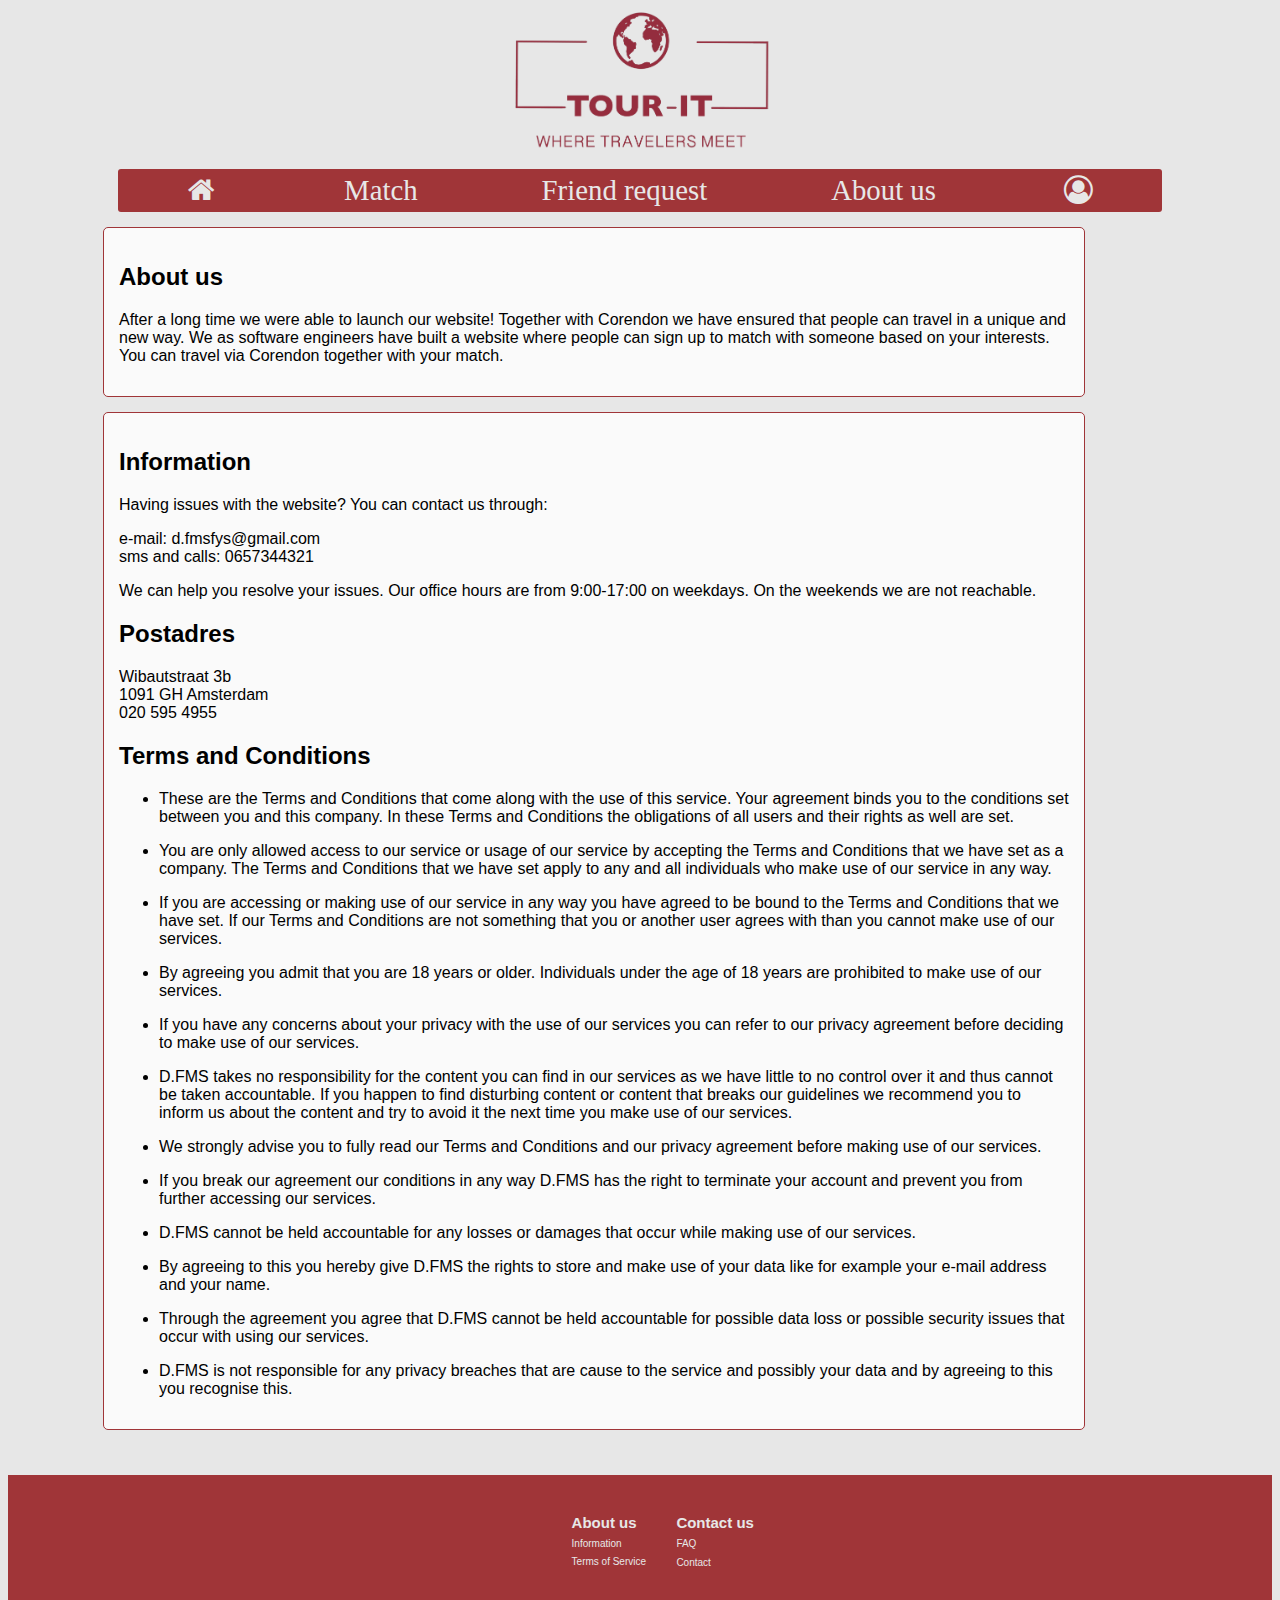
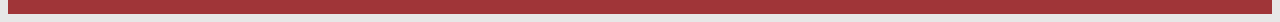
<file: about.html>
<!DOCTYPE html>
<html lang="en" xmlns="http://www.w3.org/1999/html">
<head>
    <meta charset="UTF-8">
    <title>Tour IT</title>
    <meta name="viewport" content="width=device-width, initial-scale=1">
    <link rel="stylesheet" href="assets/css/homepage.css">
    <meta name="viewport" content="width=device-width, initial-scale=1">
    <link rel="stylesheet" href="https://cdnjs.cloudflare.com/ajax/libs/font-awesome/4.7.0/css/font-awesome.min.css">
</head>
<body>
<header role="banner">
    <img id="logo-main" class="logonav" src="assets/img/logopng2.0.png" width="270" alt="main logo">
    <nav id="navbar-primary" class="navbar navbar-default" role="navigation">
        <div class="navbar">
            <a class="active" href="homepage.html"><i class="fa fa-fw fa-home"></i></a>
            <a href="match.html">Match</a>
            <a href="friendrequest.html">Friend request</a>
            <a href="about.html">About us</a>
            <a class="active" href="profile.html"><i class="fa fa-fw fa-user-circle-o"></i></a>
        </div>
    </nav>
</header>
<main>
    <section>
    <article class="about-box">
    <h2 class="head">
        About us
    </h2>
        <p> After a long time we were able to launch our website! Together with Corendon we have ensured that people can
            travel in a unique and new way. We as software engineers have built a website where people can sign up to
            match with someone based on your interests. You can travel via Corendon together with your match.
        </p>
    </article>
        <article>
            <h2 class="head">
                Information
            </h2>
            <p>
                Having issues with the website? You can contact us through:
            </p>
            <p>
                e-mail: d.fmsfys@gmail.com <br>
                sms and calls: 0657344321

            </p>
            <p>
                We can help you resolve your issues. Our office hours are from 9:00-17:00 on weekdays. On the weekends
                we are not reachable.
            </p>
            <h2>
                Postadres
            </h2>
            <p>
                Wibautstraat 3b<br>
                1091 GH Amsterdam<br>
                020 595 4955
            </p>
            <h2>
                Terms and Conditions
            </h2>
            <ul>
                <li>These are the Terms and Conditions that come along with the use of this service.
                    Your agreement binds you to the conditions set between you and this company.
                    In these Terms and Conditions the obligations of all users and their rights as well are set.
                </li>
                <p></p>
                <li>
                    You are only allowed access to our service or usage of our service by accepting the Terms and
                    Conditions that we have set as a company. The Terms and Conditions that we have set apply to any
                    and all individuals who make use of our service in any way.
                </li>
                <p></p>
                <li>
                    If you are accessing or making use of our service in any way you have agreed to be bound to the
                    Terms and Conditions that we have set. If our Terms and Conditions are not something that you or
                    another user agrees with than you cannot make use of our services.
                </li>
                <p></p>
                <li>
                    By agreeing you admit that you are 18 years or older. Individuals under the age of 18 years are
                    prohibited to make use of our services.
                </li>
                <p></p>
                <li>
                    If you have any concerns about your privacy with the use of our services you can refer to our
                    privacy agreement before deciding to make use of our services.
                </li>
                <p></p>
                <li>
                    D.FMS takes no responsibility for the content you can find in our services as we have little to no
                    control over it and thus cannot be taken accountable. If you happen to find disturbing content or
                    content that breaks our guidelines we recommend you to inform us about the content and try to avoid
                    it the next time you make use of our services.
                </li>
                <p></p>
                <li>
                    We strongly advise you to fully read our Terms and Conditions and our privacy agreement before
                    making use of our services.
                </li>
                <p></p>
                <li>
                    If you break our agreement our conditions in any way D.FMS has the right to terminate your account
                    and prevent you from further accessing our services.
                </li>
                <p></p>
                <li>
                    D.FMS cannot be held accountable for any losses or damages that occur while making use of our
                    services.
                </li>
                <p></p>
                <li>
                    By agreeing to this you hereby give D.FMS the rights to store and make use of your data like for
                    example your e-mail address and your name.
                </li>
                <p></p>
                <li>
                    Through the agreement you agree that D.FMS cannot be held accountable for possible data loss or
                    possible security issues that occur with using our services.
                </li>
                <p></p>
                <li>
                    D.FMS is not responsible for any privacy breaches that are cause to the service and possibly your
                    data and by agreeing to this you recognise this.
                </li>
            </ul>
        </article>
    </section>
</main>
<div class="footer-container">
    <div class="footer">

        <div class="footer-heading footer1">
            <h2>About us</h2>
            <a href="about.html">Information</a>
            <a href="#">Terms of Service</a>
        </div>

        <div class="footer-heading footer2">
            <h2>Contact us</h2>
            <a href="about.html">FAQ</a>
            <a href="about.html">Contact</a>
        </div>

    </div>
</div>
</body>
</html>
</file>
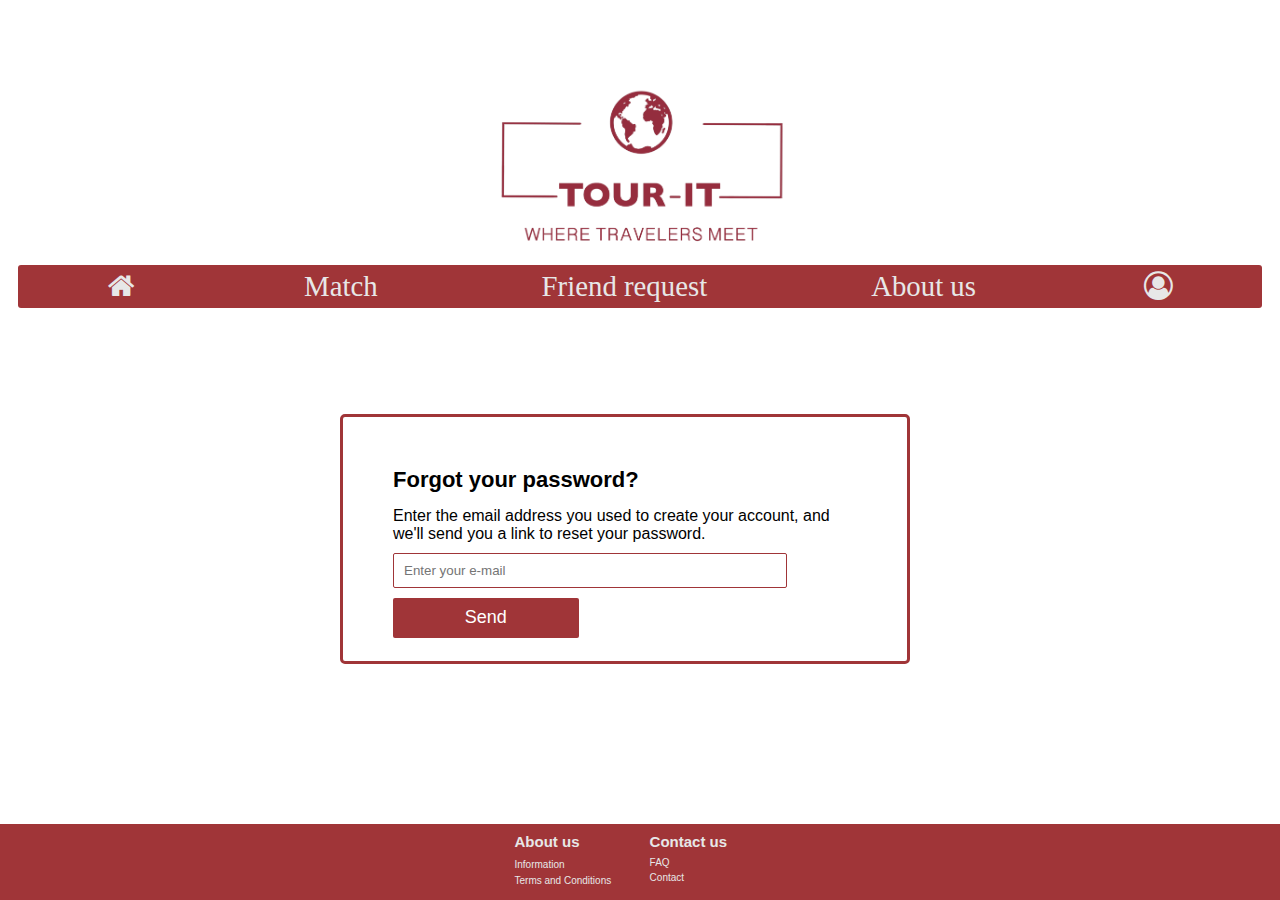
<file: forgot.html>
<!DOCTYPE html>
<html lang="en">
<head>
    <meta charset="UTF-8">
    <title>Tour IT</title>
    <meta name="viewport" content="width=device-width, initial-scale=1">
    <link rel="stylesheet" href="assets/css/forgot.css">
    <link rel="stylesheet" href="https://cdnjs.cloudflare.com/ajax/libs/font-awesome/4.7.0/css/font-awesome.min.css">
    <script src="assets/js/forgot.js"></script>

</head>
<body>
<header role="banner">
    <div class="logo">
        <img id="logo-main" src="assets/img/logopng2.0.png" width="300" alt="main logo">
    </div>
    <nav id="navbar-primary" class="navbar navbar-default" role="navigation">
        <div class="navbar">
            <a class="active" href="assets/html/homepage.html"><i class="fa fa-fw fa-home"></i></a>
            <a href="match.html">Match</a>
            <a href="friendrequest.html">Friend request</a>
            <a href="about.html">About us</a>
            <a class="active" href="SignUp.html"><i class="fa fa-fw fa-user-circle-o"></i></a>
        </div>
    </nav>
</header>
<main class="container">
    <div class="password-box">
        <form>
            <h3 class="header">Forgot your password?</h3>
        <p class="info">Enter the email address you used to create your account, and we'll send you a link to reset
            your password.</p>
    <label><input type="email" id="e-mail" placeholder="Enter your e-mail" required> </label>
        <input type="submit" id="send" value="Send">
        </form>
    </div>
</main>
<div class="footer-container">
    <div class="footer">

        <div class="footer-heading footer1">
            <h2>About us</h2>
            <a href="#">Information</a>
            <a href="#">Terms and Conditions</a>
        </div>

        <div class="footer-heading footer2">
            <h2>Contact us</h2>
            <a href="#">FAQ</a>
            <a href="#">Contact</a>
        </div>

    </div>
</div>
</body>
</html>
</file>
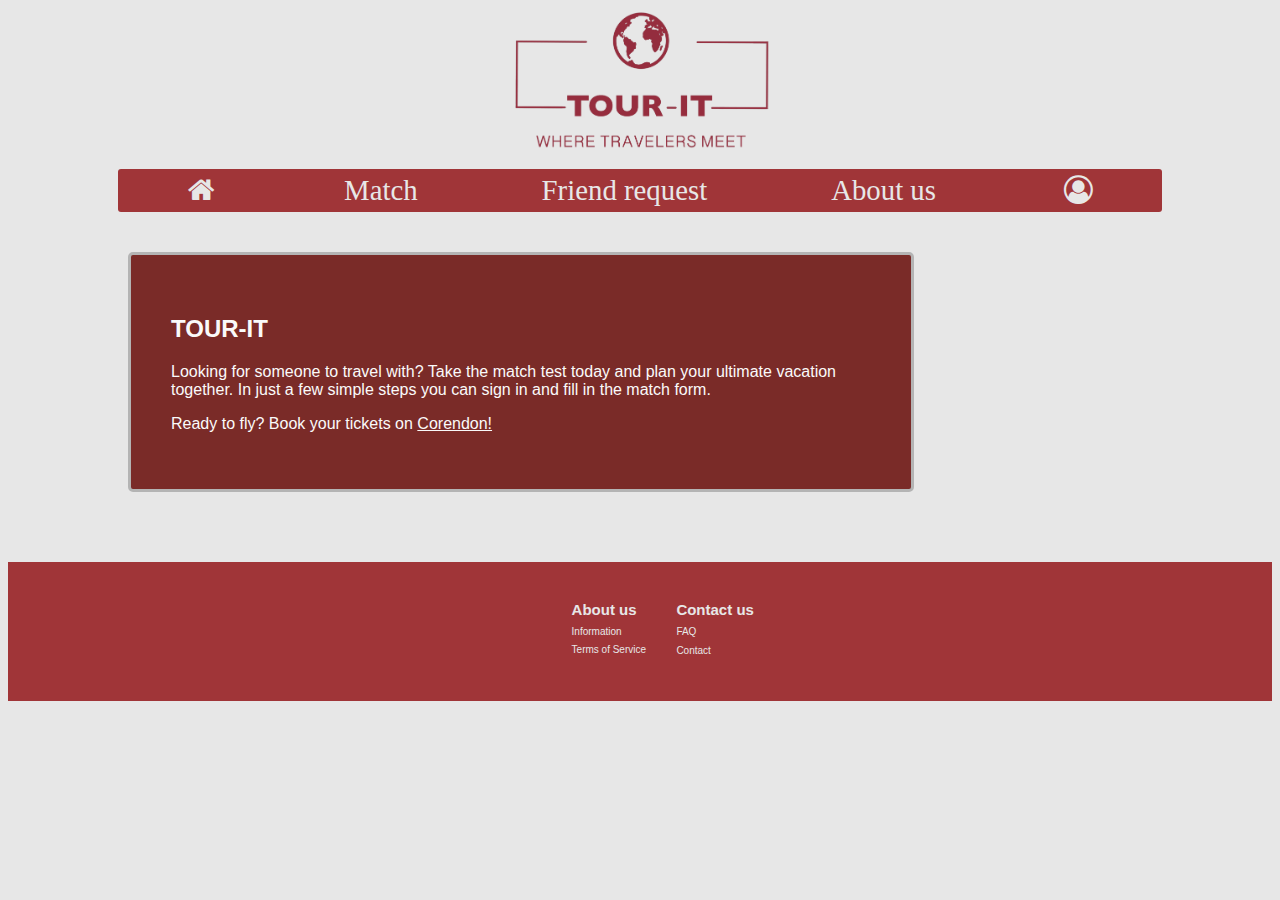
<file: homepage.html>
<!doctype html>
<html class="no-js" lang="">
<head>
  <meta charset="utf-8">
  <title>Homepage</title>
  <link rel="stylesheet" href="assets/css/homepage.css">
  <meta name="viewport" content="width=device-width, initial-scale=1">
  <link rel="stylesheet" href="https://cdnjs.cloudflare.com/ajax/libs/font-awesome/4.7.0/css/font-awesome.min.css">
</head>
<body>
<header role="banner">
  <img id="logo-main" class="logonav" src="assets/img/logopng2.0.png" width="270" alt="main logo">
  <nav id="navbar-primary" class="navbar navbar-default" role="navigation">
    <div class="navbar">
      <a class="active" href="homepage.html"><i class="fa fa-fw fa-home"></i></a>
          <a href="match.html">Match</a>
          <a href="friendrequest.html">Friend request</a>
          <a href="../../about.html">About us</a>
      <a class="active" href="profile.html"><i class="fa fa-fw fa-user-circle-o"></i></a>
    </div>
  </nav>
</header>
  <main class="homepage1">
  <div>
    <article class="main-page">
      <h2 class="text">
        TOUR-IT
      </h2>
      <p class="text">
        Looking for someone to travel with? Take the match test today and plan your ultimate vacation together. In just
        a few simple steps you can sign in and fill in the match form.
      </p>
      <p class="text">
        Ready to fly? Book your tickets on <a class="corendon" href="https://www.corendon.nl/">Corendon!</a>
      </p>
    </article>
  </div>
  </main>

  <!--footer onderaan de page plakken-->
    <div class="footer-container">
    <div class="footer">

      <div class="footer-heading footer1">
        <h2>About us</h2>
        <a href="../../about.html">Information</a>
        <a href="#">Terms of Service</a>
      </div>

      <div class="footer-heading footer2">
        <h2>Contact us</h2>
        <a href="../../about.html">FAQ</a>
        <a href="../../about.html">Contact</a>
      </div>

    </div>
  </div>
</body>
</html>
</file>
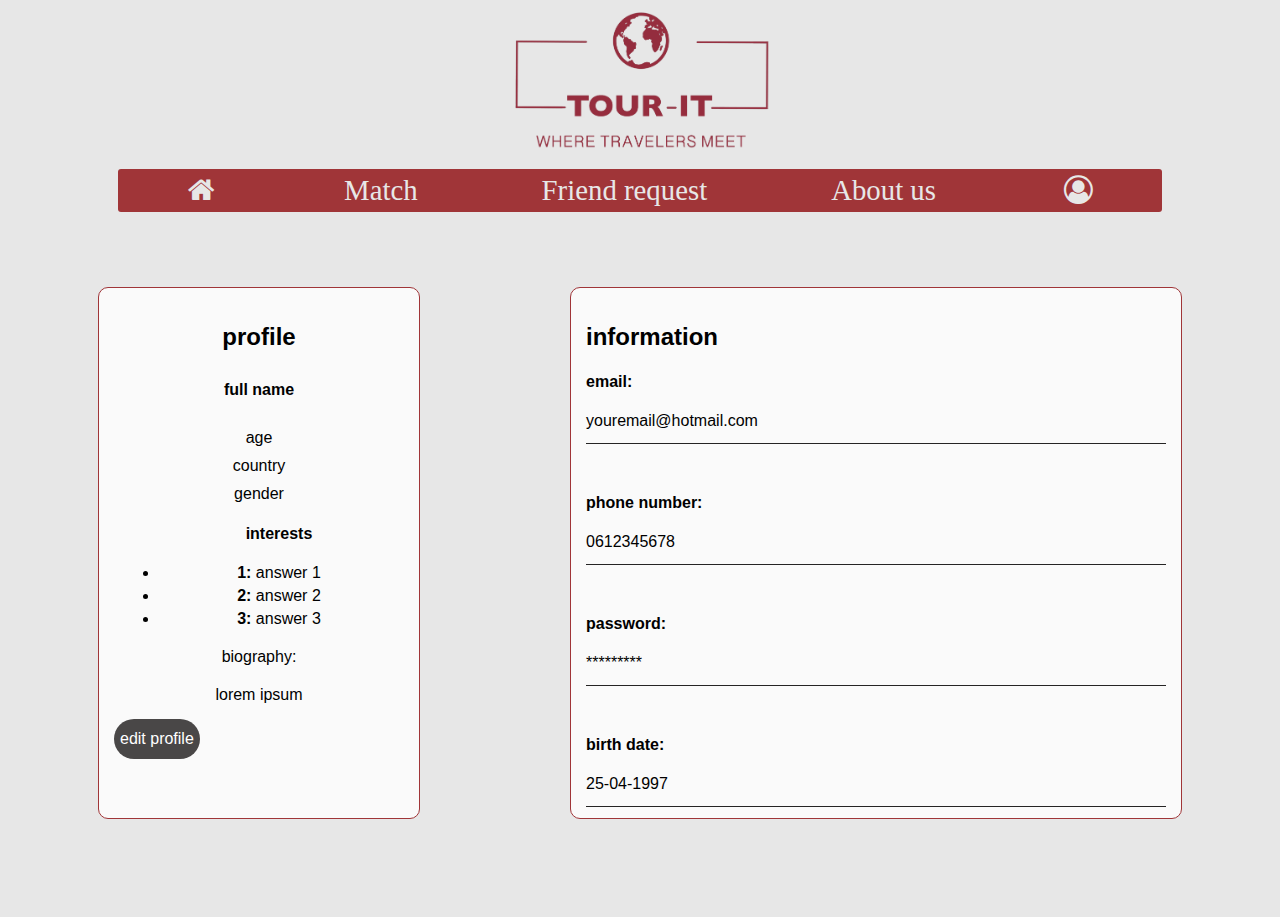
<file: information.html>
<!DOCTYPE html>
<html lang="en">
<head>
    <meta charset="UTF-8">
    <title>Information</title>
    <link rel="stylesheet" href="assets/css/homepage.css">
    <meta name="viewport" content="width=device-width, initial-scale=1">
    <link rel="stylesheet" href="https://cdnjs.cloudflare.com/ajax/libs/font-awesome/4.7.0/css/font-awesome.min.css">
</head>
<body>
<header role="banner">
    <img id="logo-main" class="logonav" src="assets/img/logopng2.0.png" width="270" alt="main logo">
    <nav id="navbar-primary" class="navbar navbar-default" role="navigation">
        <div class="navbar">
            <a class="active" href="homepage.html"><i class="fa fa-fw fa-home"></i></a>
            <a href="match.html">Match</a>
            <a href="friendrequest.html">Friend request</a>
            <a href="about.html">About us</a>
            <a class="active" href="profile.html"><i class="fa fa-fw fa-user-circle-o"></i></a>
        </div>
    </nav>
</header>
<div>
    <div class="infopage">
    <div class="informationpage">
        <form>
            <div class="profile-details">
                <h2 class="centered">profile</h2>
                <h4 class="name">full name</h4>
                <p class="centered">age</p>
                <p class="centered">country</p>
                <p class="centered">gender</p>
            </div>
            <div class="profile-details">
                <ul>
                    <h4 class="centered">interests</h4>
                    <li><strong>1:</strong> answer 1</li>
                    <li><strong>2:</strong> answer 2</li>
                    <li><strong>3:</strong> answer 3</li>
                </ul>
            </div>
            <div class="profile-details">
                <p class="bio">biography:</p>
                <p class="bio">lorem ipsum</p>
            </div>
            <input type="submit" name="send" value="edit profile">

        </form>
    </div>

    <div class="infocard">
        <form>
            <h2>information</h2>
              <div class="info-details">
                  <h4>email:</h4>
                  <p id="emailinput"> youremail@hotmail.com</p>
              </div>
            <div class="info-details">
                <h4>phone number:</h4>
                <p>0612345678</p>
            </div>
            <div class="info-details">
                <h4>password:</h4>
                <p>*********</p>
            </div>
            <div class="info-details">
                <h4>birth date:</h4>
                <p>25-04-1997</p>
            </div>

        </form>
    </div>
</div>
</div>
</body>
</html>
</file>
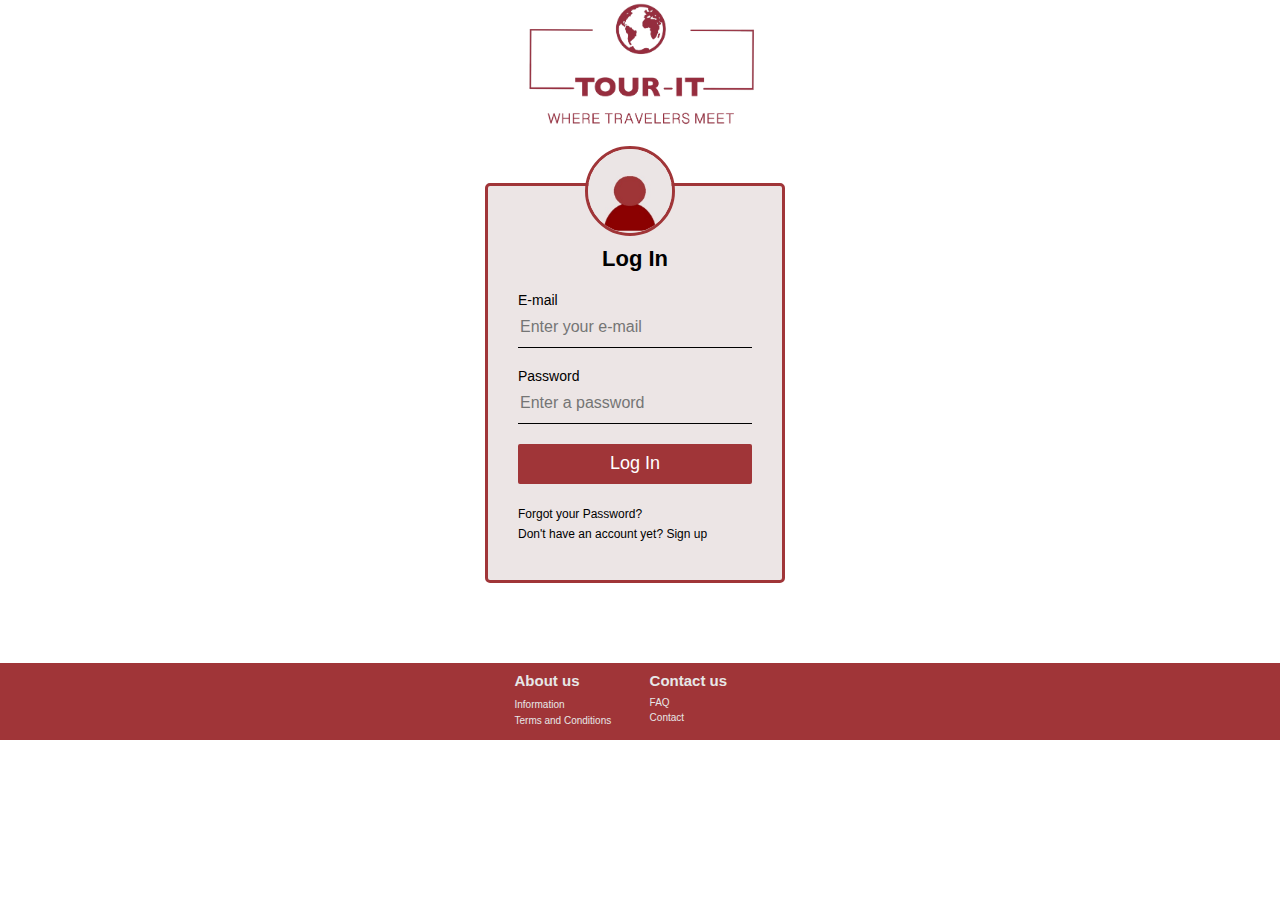
<file: logIn.html>
<!DOCTYPE html>
<html lang="en">
<head>
    <meta charset="UTF-8">
    <title>Tour IT</title>
    <meta name="viewport" content="width=device-width, initial-scale=1">
    <link rel="stylesheet" href="assets/css/Login.css">
    <script type="module" src="assets/js/config.js"></script>
    <script type="module" src="https://cdn.fys.cloud/fyscloud/0.0.4/fyscloud.es6.min.js" crossorigin></script>
    <script type="module" src="assets/js/login.js"></script>


</head>
<body>
<header role="banner">
    <div class="logo">
        <img id="logo-main" src="assets/img/logopng2.0.png" alt="main logo" class="logo">
    </div>
</header>

<main>
    <section class="logInbox" id="information">
        <img src="assets/img/newPhoto.jpg" alt="profile photo" class="photo">
        <h1>Log In</h1>
        <form id="form">
            <div id="error"></div>

            <section class="user-details">
                <label for="email">E-mail</label>
                <input type="email" id="email" placeholder="Enter your e-mail" required>
            </section>

            <section class="user-details">
                <label for="password">Password</label>
                <input type="password" id="password" placeholder="Enter a password" required>
            </section>
            <input type="submit" id="submitForm" value="Log In">


            <a href="forgot.html" id="former-password">Forgot your Password?</a><br>
            <p>Don't have an account yet? <a href="SignUp.html" id="SignUp">Sign up</a></p>
        </form>
    </section>
</main>
<div class="footer-container">
    <div class="footer">

        <div class="footer-heading footer1">
            <h2>About us</h2>
            <a href="#">Information</a>
            <a href="#">Terms and Conditions</a>
        </div>

        <div class="footer-heading footer2">
            <h2>Contact us</h2>
            <a href="#">FAQ</a>
            <a href="#">Contact</a>
        </div>

    </div>
</div>
</body>
</html>
</file>
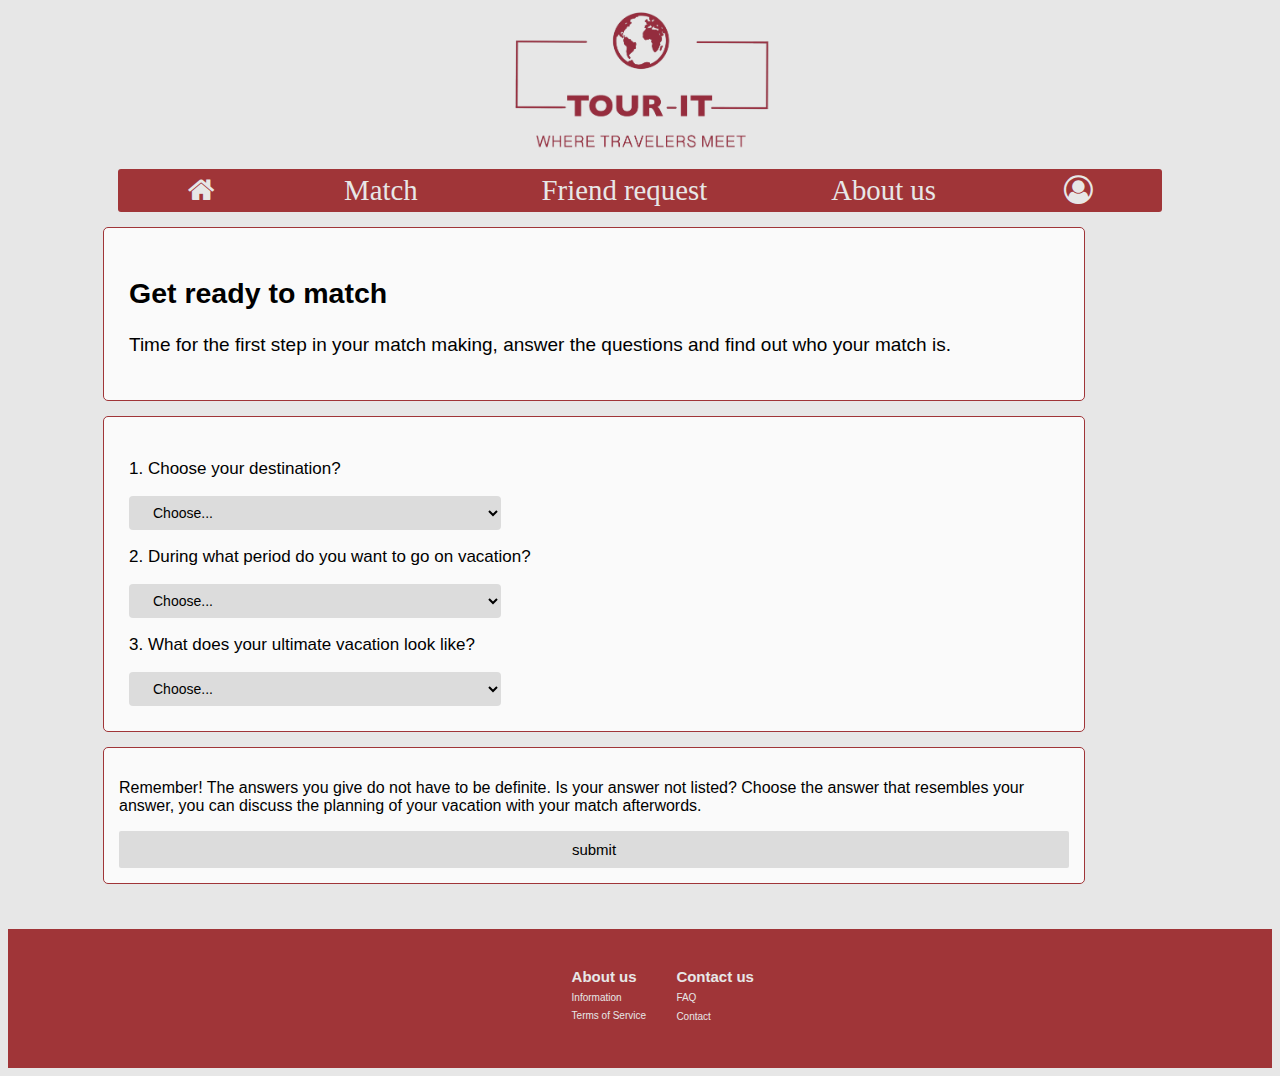
<file: match.html>
<!DOCTYPE html>
<html lang="en">
<head>
    <meta charset="UTF-8">
    <title>Match making</title>
    <link rel="stylesheet" href="assets/css/homepage.css">
    <link rel="stylesheet" href="https://cdnjs.cloudflare.com/ajax/libs/font-awesome/4.7.0/css/font-awesome.min.css">
    <script type="module" src="https://cdn.fys.cloud/fyscloud/0.0.4/fyscloud.es6.min.js" crossorigin></script>
    <script type="module" src="assets/jsSeyma/config.js"></script>
    <script type="module" rel="scrip" src="assets/jsSeyma/match.js"></script>
</head>
<body>
<header role="banner">
    <div class="logo">
        <img id="logo-main" src="assets/img/logopng2.0.png" width="270" alt="main logo">
    </div>
    <nav id="navbar-primary" class="navbar navbar-default" role="navigation">
        <div class="navbar">
            <a class="active" href="homepage.html"><i class="fa fa-fw fa-home"></i></a>
            <a href="match.html">Match</a>
            <a href="friendrequest.html">Friend request</a>
            <a href="about.html">About us</a>
            <a class="active" href="profile.html"><i class="fa fa-fw fa-user-circle-o"></i></a>
        </div>
    </nav>
</header>
<main>
    <article>
        <section class="info">
            <h2 class="head">Get ready to match</h2>
            <p>
                Time for the first step in your match making, answer the questions and find out who your match is.
            </p>
        </section>
    </article>
    <article>
        <section class="questionAnswer">
            <p>
                1. Choose your destination?

            </p>
                <label>
                    <select id="country" name="country" required>
                        <option hidden value>Choose...</option>
                        <option value="BE">Belgium</option>
                        <option value="BA">Bali</option>
                        <option value="BG">Bulgaria</option>
                        <option value="BO">Bonaire</option>
                        <option value="CW">Curacao</option>
                        <option value="DO">Dominican Republic</option>
                        <option value="DU">Dubai</option>
                        <option value="EG">Egypt</option>
                        <option value="GM">Gambia</option>
                        <option value="GR">Greece</option>
                        <option value="ID">Indonesia</option>
                        <option value="NL">Netherlands</option>
                        <option value="PT">Portugal</option>
                        <option value="ES">Spain</option>
                        <option value="TR">Turkey</option>
                        <option value="AE">United Arab Emirates</option>
                        <option value="ZA">Zanzibar</option>
                    </select>
                </label>

                <!--            <p>-->
                <!--                2. How much are you willing to spend?-->
                <!--            </p>-->
                <!--            <form action="" method="post">-->
                <!--                <label class="container">less than 300-->
                <!--                    <input type="radio" name="radio" value="300">-->
                <!--                    <span class="radio_class"></span>-->
                <!--                </label>-->
                <!--                <label class="container">less than 400-->
                <!--                    <input type="radio" name="radio" value="400">-->
                <!--                    <span class="radio_class"></span>-->
                <!--                </label>-->
                <!--                <label class="container">less than 500-->
                <!--                    <input type="radio" name="radio" value="500">-->
                <!--                    <span class="radio_class"></span>-->
                <!--                </label>-->
                <!--                <label class="container">less than 600-->
                <!--                    <input type="radio" name="radio" value="600">-->
                <!--                    <span class="radio_class"></span>-->
                <!--                </label>-->
                <!--                <label class="container">more than 700-->
                <!--                    <input type="radio" name="radio" value="700">-->
                <!--                    <span class="radio_class"></span>-->
                <!--                </label>-->
                <!--            </form>-->
                <p>
                    2. During what period do you want to go on vacation?
                </p>
                <label>
                    <select id="months" name="months" required>
                        <option hidden value>Choose...</option>
                        <option value="JAN">January</option>
                        <option value="FEB">February</option>
                        <option value="MAR">March</option>
                        <option value="APR">April</option>
                        <option value="MAY">May</option>
                        <option value="JUN">June</option>
                        <option value="JUL">July</option>
                        <option value="AUG">August</option>
                        <option value="SEP">September</option>
                        <option value="OCT">October</option>
                        <option value="NOV">November</option>
                        <option value="DEC">December</option>
                    </select>
                </label>

                <p>
                    3. What does your ultimate vacation look like?
                </p>
            <label>
                <select id="hobby" name="hobby" required>
                    <option hidden value >Choose...</option>
                    <option value="RELAX">Relaxing; I want to rest and clear my mind</option>
                    <option value="EXPLORE">Explore; if I go on vacation I want to explore the city and be an active tourist</option>
                    <option value="SHOPPING">Shopping; souvenirs, clothes, food, I want to spend money</option>
                    <option value="SPORT">Sports; while being on vacation I want to focus on myself and my health</option>
                    <option value="VISITING">Visiting; I want to visit my relatives and friends</option>
                    <option value="PARTY">Partying; I will be at clubs and party's every night</option>
                </select>
            </label>


                <!--                5. What is your-->
                <!--                <a class="mbtiTest" href="https://www.16personalities.com/free-personality-test">personality type</a>?-->

                <!--            </p>-->
                <!--            <form>-->
                <!--                <label>-->
                <!--                    <select id="mbti" name="mbti">-->
                <!--                        <option selected hidden value>Choose...</option>-->
                <!--                        <option>ISTJ</option>-->
                <!--                        <option>ISFJ</option>-->
                <!--                        <option>INFJ</option>-->
                <!--                        <option>INTJ</option>-->
                <!--                        <option>ISTP</option>-->
                <!--                        <option>ISFP</option>-->
                <!--                        <option>INTP</option>-->
                <!--                        <option>INFP</option>-->
                <!--                        <option>ESTP</option>-->
                <!--                        <option>ESFP</option>-->
                <!--                        <option>ENFP</option>-->
                <!--                        <option>ENTP</option>-->
                <!--                        <option>ESTJ</option>-->
                <!--                        <option>ESFJ</option>-->
                <!--                        <option>ENFJ</option>-->
                <!--                        <option>ENTJ</option>-->
                <!--                    </select>-->
                <!--                </label>-->
                <!--            </form>-->
        </section>
    </article>
    <article>
        <section class="info2">
            <p>
                Remember! The answers you give do not have to be definite. Is your answer not listed? Choose the
                answer that resembles your answer, you can discuss the planning of your vacation with your match
                afterwords.
            </p>

            <label>
                <button id="buttonForm" class="submit">submit</button>
            </label>
        </section>
    </article>
</main>
<div class="footer-container">
    <div class="footer">

        <div class="footer-heading footer1">
            <h2>About us</h2>
            <a href="about.html">Information</a>
            <a href="#">Terms of Service</a>
        </div>

        <div class="footer-heading footer2">
            <h2>Contact us</h2>
            <a href="about.html">FAQ</a>
            <a href="about.html">Contact</a>
        </div>

    </div>
</div>
</body>
</html>
</file>
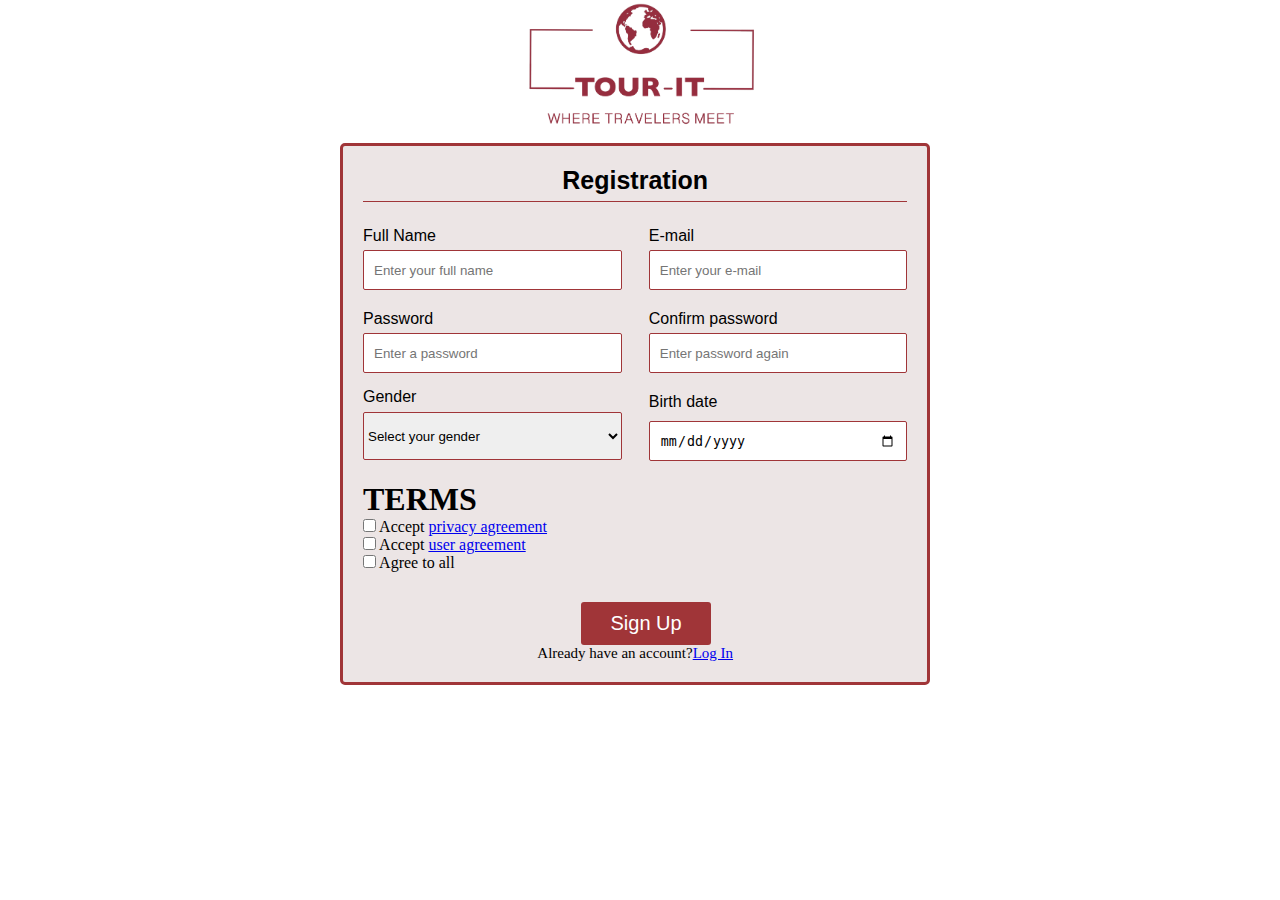
<file: SignUp.html>
<!DOCTYPE html>
<html lang="en" xmlns="http://www.w3.org/1999/html" xmlns="http://www.w3.org/1999/html"
      xmlns="http://www.w3.org/1999/html">
<head>
    <meta charset="UTF-8">
    <title>Tour IT</title>
    <meta name="viewport" content="width=device-width, initial-scale=1">
    <link rel="stylesheet" href="assets/css/SignUp.css">
    <script type="module" src="assets/js/config.js"></script>
    <script type="module" src="https://cdn.fys.cloud/fyscloud/0.0.4/fyscloud.es6.min.js" crossorigin></script>
    <script type="module" src="assets/js/signup.js"></script>
    <script src="assets/assetsMichelle/app.js"></script>
</head>

<body>
<header role="banner">
    <div class="logo">
        <img id="logo-main" src="assets/img/logopng2.0.png" alt="main logo" class="logo">
    </div>
</header>
<main>
    <section class="register-box">
        <form action="" method="post" id="signup">
            <h1 class="title">Registration</h1>
            <section class="user-info">
                <section class="user-details-box">
                    <label for="name">Full Name</label>
                    <input type="text" name="name" id="name" placeholder="Enter your full name" required>
                    <small></small>
                </section>

                <section class="user-details-box">
                    <label for="email">E-mail</label>
                    <input type="email" name="email" id="email" placeholder="Enter your e-mail" required>
                    <small></small>
                </section>

                <section class="user-details-box">
                    <label for="passid">Password</label>
                    <input type="password" name="password" id="passid" placeholder="Enter a password" required>
                    <small></small>
                </section>

                <section class="user-details-box">
                    <label for="newpass">Confirm password</label>
                    <input type="password" name="new-password" id="newpass" placeholder="Enter password again" required>
                    <small></small>
                </section>


                <section class="user-details-box">
                    <section class="gender-info-box" id="gender-box">
                        <label class="gender-title">Gender</label>
                    </section>
                    <select class="gender-category" id="gender-option">
                        <option selected hidden>Select your gender</option>
                        <option value="male" name="gender" id="Male">Male</option>
                        <option value="female" name="gender" id="Female">Female</option>
                    </select>
                </section>
                <section class="user-details-box">
                    <label for="date">Birth date</label>
                    <br>
                    <label><input type="date" name="date" id="date"></label>
                    <small></small>
                </section>




                <section class="terms">
                    <h1 class="centered">TERMS</h1>
                    <label>
                        <input type="checkbox" id="privacyAgreement" value="yes"> Accept <a id="privacyPage" href="#">privacy
                        agreement</a>
                    </label><br>
                    <label for="userAgreement">
                        <input type="checkbox" id="userAgreement" value="yes"> Accept <a id="userPage" href="#">user
                        agreement</a>
                    </label><br>
                    <label for="agreeEverything">
                        <input type="checkbox" id="agreeEverything" value="yes"> Agree to all
                    </label>
                </section>
            </section>
            <section class="form-submit">
                <input type="submit" id="submit" value="Sign Up">
            </section>
            <section class="form-account"><p>Already have an account? <a href="logIn.html" id="LogIn">Log In</a>
            </p>
            </section>
        </form>
    </section>
</main>
</body>
</html>
</file>
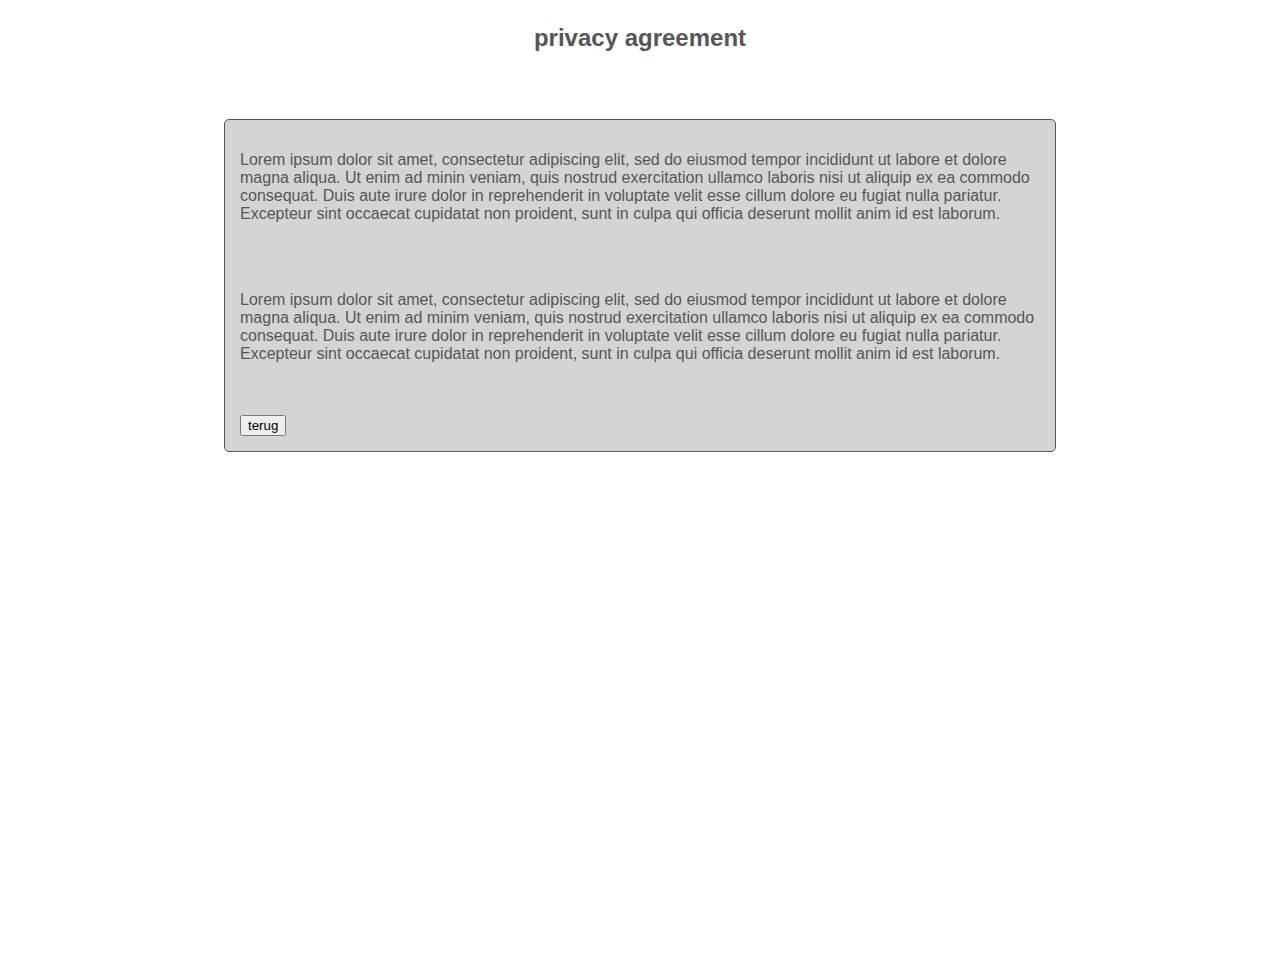
<file: assets/assetsMichelle/privacyAgreement.html>
<!DOCTYPE html>
<html lang="en">
<head>
    <meta charset="UTF-8">
    <title>privacy agreement</title>
    <script src = "app.js"></script>
    <link href="css/default.css" rel="stylesheet">
</head>
<body>
<section>
    <h1>privacy agreement</h1><br><br>
    <article>
        <p>
            Lorem ipsum dolor sit amet, consectetur adipiscing elit, sed do eiusmod tempor incididunt ut labore et
            dolore magna aliqua. Ut enim ad minin veniam, quis nostrud exercitation ullamco laboris nisi ut aliquip ex
            ea commodo consequat. Duis aute irure dolor in reprehenderit in voluptate velit esse cillum dolore eu fugiat
            nulla pariatur. Excepteur sint occaecat cupidatat non proident, sunt in culpa qui officia deserunt mollit
            anim id est laborum.
        </p><br><br>
        <p>
            Lorem ipsum dolor sit amet, consectetur adipiscing elit, sed do eiusmod tempor incididunt ut labore et
            dolore magna aliqua. Ut enim ad minim veniam, quis nostrud exercitation ullamco laboris nisi ut aliquip ex
            ea commodo consequat. Duis aute irure dolor in reprehenderit in voluptate velit esse cillum dolore eu fugiat
            nulla pariatur. Excepteur sint occaecat cupidatat non proident, sunt in culpa qui officia deserunt mollit
            anim id est laborum.
        </p><br><br>
        <button id="returnButton" type="button">terug</button>
    </article>
</section>
<div style="margin-top:500px"></div>
</body>
</html>
</file>
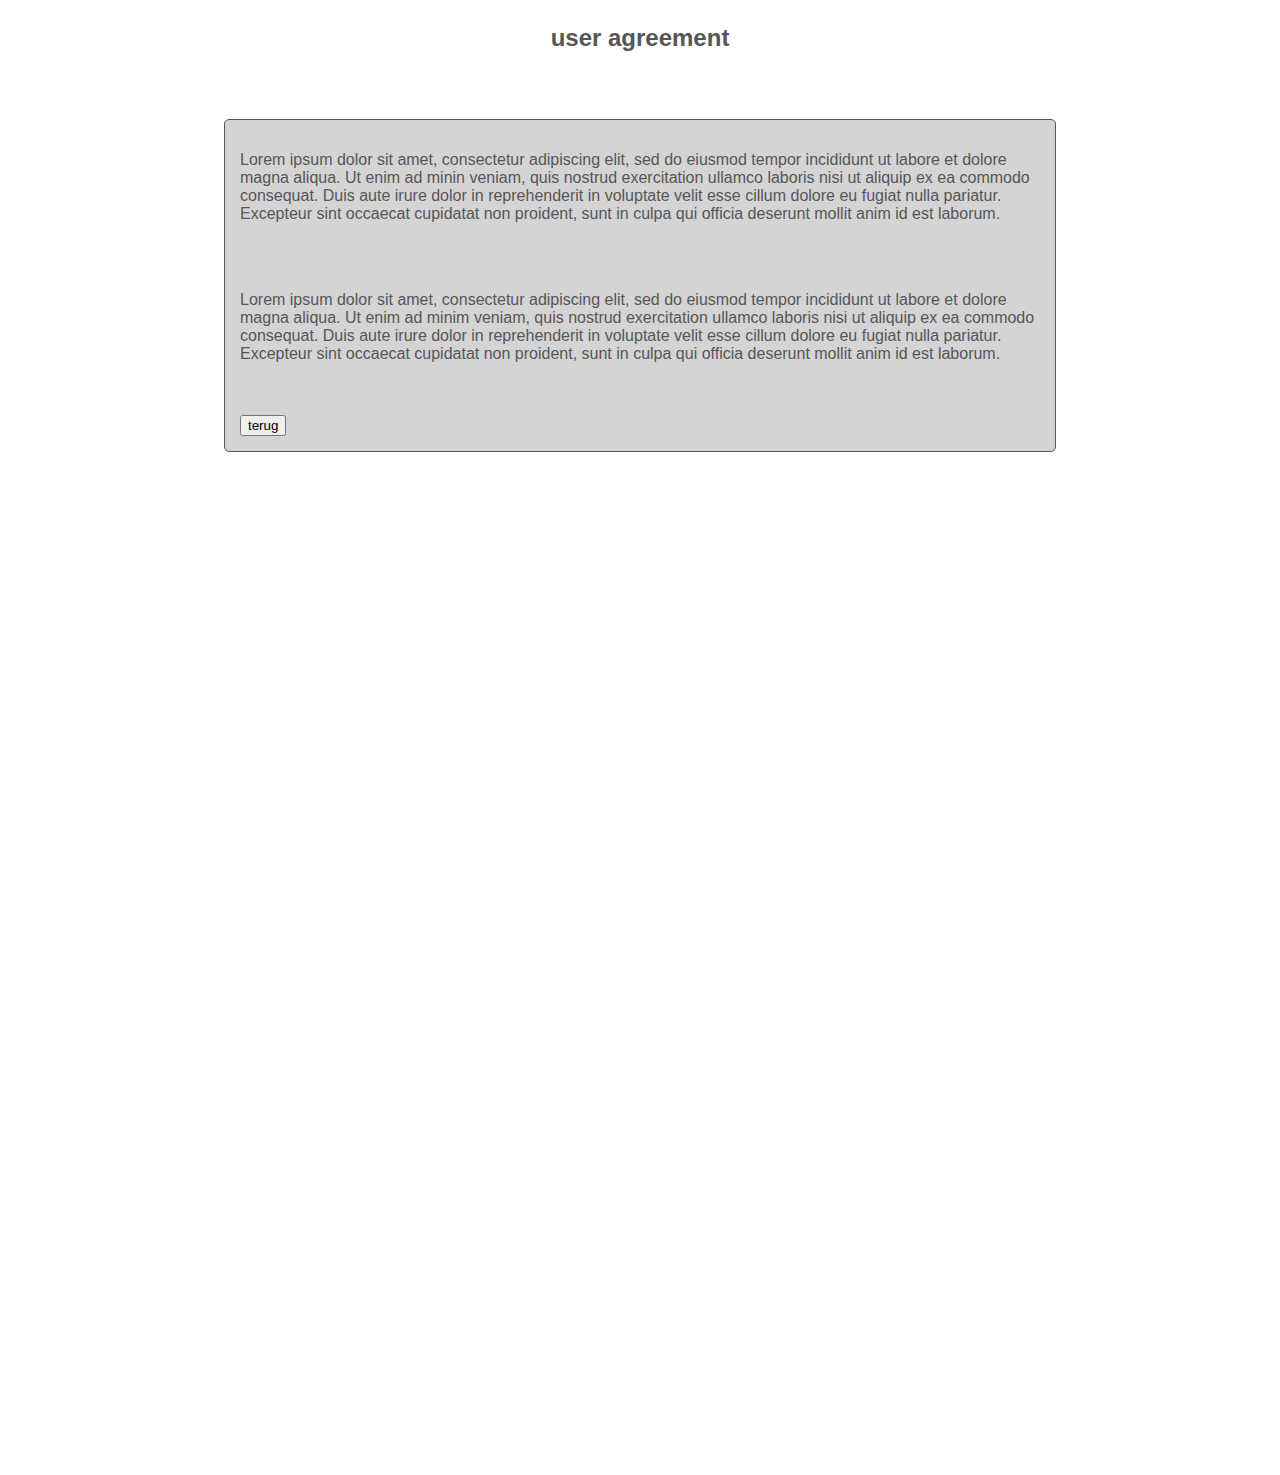
<file: assets/assetsMichelle/userAgreement.html>
<!DOCTYPE html>
<html lang="en">
<head>
    <meta charset="UTF-8">
    <title>user agreement</title>
    <script src = "app.js"></script>
    <link href="css/default.css" rel="stylesheet">
</head>
<body>
<section>
    <h1>user agreement</h1><br><br>
    <article>
        <p>
            Lorem ipsum dolor sit amet, consectetur adipiscing elit, sed do eiusmod tempor incididunt ut labore et
            dolore magna aliqua. Ut enim ad minin veniam, quis nostrud exercitation ullamco laboris nisi ut aliquip ex
            ea commodo consequat. Duis aute irure dolor in reprehenderit in voluptate velit esse cillum dolore eu fugiat
            nulla pariatur. Excepteur sint occaecat cupidatat non proident, sunt in culpa qui officia deserunt mollit
            anim id est laborum.
        </p><br><br>
        <p>
            Lorem ipsum dolor sit amet, consectetur adipiscing elit, sed do eiusmod tempor incididunt ut labore et
            dolore magna aliqua. Ut enim ad minim veniam, quis nostrud exercitation ullamco laboris nisi ut aliquip ex
            ea commodo consequat. Duis aute irure dolor in reprehenderit in voluptate velit esse cillum dolore eu fugiat
            nulla pariatur. Excepteur sint occaecat cupidatat non proident, sunt in culpa qui officia deserunt mollit
            anim id est laborum.
        </p><br><br>
        <button id="returnButton" type="button">terug</button>
    </article>
</section>
<div style="margin-top:1000px"></div>
</body>
</html>
</file>
<file: assets/css/homepage.css>
main{
    background-color: transparent;
    padding-left:80px;
    padding-bottom:30px;
    padding-right:30px;
    align-items: stretch;
}
body {
    background-color: #e7e7e7;
    display: flex;
    font-family: Arial, sans-serif;
    flex-direction: column;

}

header[role="banner"], #logo-main {
    display: block;
    margin: auto;
}

.navbar-default {
    background-color: #a03538;
    border: none;
    padding: 5px;
    text-align: center;
    font-family: Calibri, serif;
    border-radius: 3px;
}

nav li {
    display: inline-flex;
    float: none;
}
nav a {
    text-decoration: none;
    margin: 30px;
    padding-left: 30px;
    padding-right: 30px;
    font-size: 1.8em;
    border-radius: 0;
}

nav a:link , nav a:visited {
    color: #e7e7e7;
}

nav a:hover{
    color: #262424;
}
.profilepage {
    width: 570px;
    height: 600px;
    padding: 60px 30px;
    background: rgb(160, 53, 56);
    color: #FFFFFF;
    margin: 20px auto;
    /*top: 70%;*/
    /*left:50%;*/
    /*position: absolute;*/
    /*transform: translate(-50%,-50%);*/
    box-sizing: border-box;
}


h1 {
    margin: -3px;
    padding: 0 0 20px;
    text-align: center;
    font-size: 30px;
    font-family: Arial, serif;
}



.profilepage input{
    width: 100%;
    margin-bottom: 25px;
}

.profilepage input[type="name"], input[type="yourage"], input[type="country"], input[type="interests"]
{
    border: none;
    border-bottom: 1px solid #FFF;
    background: transparent;
    outline: none;
    height: 25px;
    color: #3d3b3b;
    font-size: 14px;
}

.profilepage input[type="biography"]{
    width: 100%;
    height: 100px;
    padding: 12px 20px;
    box-sizing: border-box;
    border: 2px solid #969393;
    border-radius: 15px;
    background-color: #f8f8f8;
}


.profilepage input[type="submit"] {
    border: none;
    outline: none;
    height: 40px;
    background: #494747;
    color: #FFFFFF;
    font-size: 16px;
    border-radius: 20px;
}

.profilepage input[type="submit"]:hover {
    cursor: pointer;
    background: #252424;
    color: #f6f5f5;
}

.footer-container {
    background-color: #a03538;
    padding: 0.1% 0 1% 0;
}

.footer {
    width: 80%;
    height: 12%;
    background-color: #a03538;
    color: #e7e7e7;
    display: flex;
    justify-content: center;
    flex-wrap:wrap;
    margin: 2% 13%;
    font-family: Arial, serif;
    font-size: x-small;
}

.footer-heading {
    display: flex;
    flex-direction: column;
    margin-right: 3%;
}

.footer-heading h2 {
    margin-bottom: 10%;
}

.footer-heading a {
    color: #e7e7e7;
    text-decoration: none;
    margin-bottom: 10%;
}

.footer-heading a:hover {
    color: #262424;
    transition: 0.2s ease-out;
}

/*css match*/
section.info{
    background-color: #fafafa;
    font-size: 19px;
    flex-grow: 1;
    padding: 5px;
    margin: 5px;
}
section.questionAnswer{
    background-color: #fafafa;
    font-size: 17px;
    flex-grow: 1;
    flex-direction: column;
    padding: 5px;
    margin: 5px;
}
article {
    background-color: #fafafa;
    border: #a03538 1px solid;
    border-radius: 5px;
    margin: 15px;
    padding: 15px;
    max-width: 950px;
}
.head{
    font-size: 1.5em;
}
select {
    width: 40%;
    padding: 8px 20px;
    border: 1px #565656;
    border-radius: 4px;
    background-color: #dcdcdc;
    cursor: pointer;
    font-size: 14px;
}
.submit{
    color: #000000;
    background: #dcdcdc;
    width: 100%;
    padding: 10px;
    border: #262424 1px;
    font-size: 15px;
    border-radius: 2px;
}
.submit:hover{
    color: #505050;
    background-color: #bababa;
}
.container {
    display: block;
    position: relative;
    padding-left: 30px;
    margin-bottom: 10px;
    cursor: pointer;
    font-size: 17px;
}
/*.container input {*/
/*    position: absolute;*/
/*    opacity: 0;*/
/*}*/
/*.radio_class {*/
/*    position: absolute;*/
/*    top: 2px;*/
/*    left: 2px;*/
/*    height: 17px;*/
/*    width: 17px;*/
/*    background-color: #dcdcdc;*/
/*    border-radius: 25%;*/
/*}*/
/*.container:hover input ~ .radio_class {*/
/*    background-color: #bababa;*/
/*}*/
/*.container input:checked ~ .radio_class {*/
/*    background-color: #505050;*/
/*}*/
/*.container .radio_class:after {*/
/*    top: 8px;*/
/*    left: 8px;*/
/*    width: 8px;*/
/*    height: 8px;*/
/*    border-radius: 80%;*/
/*    background: white;*/
/*}*/

/*css homepage*/
.homepage1{
    /*background-image: linear-gradient(rgba(0,0,0,0.75), rgba(0,0,0,0.75)), url("../img/air-travel html achtergrong.jpeg");*/
    /*background-repeat: no-repeat;*/
    /*background-attachment: fixed;*/
}
.main-page {
    background-color: #7a2b28;
    background-position: center;
    border: #b4b4b4 3px solid;
    border-radius: 5px;
    margin: 40px;
    padding: 40px;
    max-width: 700px;
}
.text{
    color: #fafafa;
}
.corendon{
    color: #fafafa;
}
.corendon:hover{
    color: #dadada;
}

/*about us page*/
.about-box {
    background-color: #fafafa;
    border: #a03538 1px solid;
    border-radius: 5px;
    margin: 15px;
    padding: 15px;
    max-width: 950px;
}
.infopage {
    display: flex;
    flex-direction: row;
    padding: 0 15px 15px 15px;
}
.informationpage {
    background-color: #fafafa;
    border: #a03538 1px solid;
    border-radius: 10px;
    margin: 75px;
    padding: 15px;
    width: 300px;
    height: 500px;
}
.profile-details h2{
    text-align: center;
    margin: 20px;
}
.profile-details h4.name{
    text-align: center;
    margin: 30px;
}
.profile-details p.centered{
    text-align: center;
    margin: 10px;
}
.profile-details li{
    text-align: center;
    margin: 5px;
}
.profile-details p.bio{
    text-align: center;
    margin: 15px;
    margin-top: 20px;
}

.profile-details h4.centered{
    text-align: center;
}
.informationpage input[type="submit"] {
    border: none;
    outline: none;
    height: 40px;
    background: #494747;
    color: #FFFFFF;
    font-size: 16px;
    border-radius: 20px;
    /*margin: 50px;*/
    align-items: center;

}

.informationpage input[type="submit"]:hover {
    cursor: pointer;
    background: #252424;
    color: #f6f5f5;
}

.infocard{
    background-color: #fafafa;
    border: #a03538 1px solid;
    border-radius: 10px;
    margin: 75px;
    padding: 15px;
    width: 600px;
    height: 500px;
    /*margin-left: auto;*/

}

.info-details{
    /*border: none;*/
    border-bottom: 1px solid #252424;
    /*background: transparent;*/
    /*outline: none;*/
    height: 70px;
    /*color: #3d3b3b;*/
    margin-bottom: 50px;
    /*font-size: 14px;*/

}
</file>
<file: assets/css/forgot.css>
main {
    padding-left: 0;
    padding-right: 30px;
    padding-bottom: 160px;
    padding-top: 20px;


}
*{
    padding-top: 0;
    margin: 0;
    box-sizing: border-box;
}
Body {
    background-color: #ffffff;
    display: flex;
    flex-direction: column;
    height: 100vh;
    justify-content: center;
    align-items: center;


}
header[role="banner"], #logo-main {
    display: block;
    margin: auto;
}

.navbar-default {
    background-color: #a03538;
    border: none;
    padding: 5px;
    text-align: center;
    font-family: Calibri, serif;
    border-radius: 3px;
}

nav li {
    display: inline-flex;
    float: none;
}
nav a {
    text-decoration: none;
    margin: 30px;
    padding-left: 50px;
    padding-right: 50px;
    font-size: 1.8em;
    border-radius: 0;
}

nav a:link , nav a:visited {
    color: #e7e7e7;
}

nav a:hover{
    color: #262424;
}

.footer-container {
    width: 100%;
    background-color: #a03538;
    padding: 0.7% 0 0.7% 0;
}

.footer {
    width: 100%;
    height: 10%;
    background-color: #a03538;
    color: #e7e7e7;
    display: flex;
    justify-content: center;
    flex-wrap:wrap;
    /*margin: 5% 20%;*/
    font-family: Arial, serif;
    font-size: x-small;
}

.footer-heading {
    display: flex;
    flex-direction: column;
    margin-right: 3%;
}

.footer-heading h2 {
    margin-bottom: 10%;
}

.footer-heading a {
    color: #e7e7e7;
    text-decoration: none;
    margin-bottom: 5%;
}

.footer-heading a:hover {
    color: #262424;
    transition: 0.2s ease-out;
}

.password-box {
    display: flex;
    width: 570px;
    height: 250px;
    max-width: 600px;
    padding: 50px;
    justify-content: center;
    border-radius: 5px;
    border-style: solid;
    border-color: #a03538;
}

.header {
    text-align: center;
    font-size: 22px;
    font-family: Arial, serif;
    position: absolute;
    justify-content: center;


}

p {
    /*padding: 0 40px;*/
    text-align: left;
    font-size: 16px;
    font-family: Arial, serif;
    margin-bottom: 10px;
    padding-top: 40px;
    display: flex;

}

.password-box input[type="email"] {
    text-align: left;
    height: 35px;
    width: 85%;
    border-radius: 2px;
    outline: none;
    border: 1px solid #a03538;
    padding: 0 10px;

}
.password-box input[type="submit"] {
    height: 40px;
    border: none;
    width: 40%;
    margin-top: 10px;
    background: #a03538;
    color: #FFFFFF;
    font-size: 18px;
    border-radius: 2px;
}

.password-box input[type="submit"]:hover {
    cursor: pointer;
    background: #FFFFFF;
    color: #a03538;
}

@media(max-width: 767px) {
    body::before {
        content: "";
        display: block;
        padding-top: 72px;
        box-sizing: border-box;
    }
    .password-box {
        min-width: 280px;
    }
    .header {
        margin-bottom: 12px;
        width: 100%;
    }
    p:nth-child(2n) {
        justify-content: space-between;
    }

}
</file>
<file: assets/css/Login.css>
main {
    padding-right: 10px;
    padding-bottom: 80px;
    padding-top: 40px;

}

* {
    padding-top: 0;
    margin: 0;
    box-sizing: border-box;
}

Body {
    display: flex;
    flex-direction: column;
    justify-content: center;
    align-items: center;
    background-image: url("https://www.tripsavvy.com/thmb/gdhvU4tBn_De9xOSyYnh1dHAUEw=/1500x0/filters:no_upscale():max_bytes(150000):strip_icc()/beach-5b59c9b7c9e77c004b3e0ff0.jpg");
    background-size: cover;


}

header[role="banner"], #logo-main {
    display: block;
    margin: auto;

}
.logo{
    width: 240px;
    justify-content: center;

}

.footer-container {
    width: 100%;
    background-color: #a03538;
    padding: 0.7% 0 0.7% 0;
}

.footer {
    width: 100%;
    height: 10%;
    background-color: #a03538;
    color: #e7e7e7;
    display: flex;
    justify-content: center;
    flex-wrap: wrap;
    /*margin: 5% 20%;*/
    font-family: Arial, serif;
    font-size: x-small;
}

.footer-heading {
    display: flex;
    flex-direction: column;
    margin-right: 3%;
}

.footer-heading h2 {
    margin-bottom: 10%;
}

.footer-heading a {
    color: #e7e7e7;
    text-decoration: none;
    margin-bottom: 5%;
}

.footer-heading a:hover {
    color: #262424;
    transition: 0.2s ease-out;
}

.logInbox {
    width: 300px;
    height: 400px;
    padding: 60px 30px;
    color: #FFFFFF;
    max-width: 700px;
    justify-content: center;
    border-radius: 5px;
    border-style: solid;
    border-color: #a03538;
    box-sizing: border-box;
    background: #ece5e5;
    position: relative;

}

.photo {
    width: 90px;
    height: 90px;
    border-radius: 50px;
    position: absolute;
    top: -40px;
    left: calc(50% - 50px);
    border-style: solid;
    border-color: #a03538;
}

h1 {
    margin: 0;
    padding: 0 0 20px;
    text-align: center;
    font-size: 22px;
    font-family: Arial, serif;
    color: #000000;
}

.logInbox input {
    width: 100%;
    margin-bottom: 20px;
    color: #000000;
}

.logInbox input[type="email"], input[type="password"] {
    border: none;
    border-bottom: 1px solid #000000;
    background: transparent;
    outline: none;
    height: 40px;
    color: #000000;
    font-size: 16px;
}

.logInbox .user-details {
    font-family: Arial, serif;
    font-size: 14px;
    justify-content: space-between;
    color: #000000;
}

.logInbox input[type="submit"] {
    border: none;
    outline: none;
    height: 40px;
    background: #a03538;
    color: #FFFFFF;
    font-size: 18px;
    border-radius: 2px;
}

.logInbox input[type="submit"]:hover {
    cursor: pointer;
    background: #FFFFFF;
    color: #a03538;
}

.logInbox a {
    text-decoration: none;
    font-size: 12px;
    line-height: 20px;
    color: #000000;
    font-family: Arial, serif;
}

.logInbox a:hover {
    color: #a03538;
}

.logInbox p {
    margin: 0;
    padding: 0;
    font-family: Arial, serif;
    font-size: 12px;
    color: #000000;
}
</file>
<file: assets/css/SignUp.css>
main{
    padding-left: 75px;
    padding-right: 75px;
    padding-bottom: 45px;

}
*{
    padding: 0;
    margin: 0;
    box-sizing: border-box;
}
header[role="banner"], #logo-main {
    display: block;
    margin: auto;
}

Body {
    display: flex;
    flex-direction: column;
    align-items: center;
    background-image: url("https://www.tripsavvy.com/thmb/gdhvU4tBn_De9xOSyYnh1dHAUEw=/1500x0/filters:no_upscale():max_bytes(150000):strip_icc()/beach-5b59c9b7c9e77c004b3e0ff0.jpg");
    background-size: cover;

}
.logo{
    width: 240px;
    justify-content: center;

}
.register-box {
    width: 90%;
    max-width: 600px;
    background: #ece5e5;
    padding: 20px;
    margin: 0 28px;
    border-radius: 5px;
    border-style: solid;
    border-color: #a03538;
}
.title {
    font-size: 25px;
    font-weight: 600;
    text-align: center;
    padding-bottom: 6px;
    font-family: Arial, serif;
    color: #000000;
    border-bottom: solid 1px #a03538;
}

.user-info {
    display: flex;
    flex-wrap: wrap;
    justify-content: space-between;
    padding: 20px 0;
}
.user-details-box:nth-child(2n){
    justify-content: end;
}
.user-details-box{
    display: flex;
    flex-wrap: wrap;
    width: 50%;
    padding-bottom: 15px;
}

.user-details-box label {
    width: 95%;
    color: #000000;
    font-size: 16px;
    font-weight: 400;
    margin: 5px 0;
    font-family: Arial, serif;

}
.user-details-box input {
    height: 40px;
    width: 95%;
    border-radius: 2px;
    outline: none;
    border: 1px solid #a03538;
    padding: 0 10px;
}
.register-box input[type="date"] {
    width: 100%;
    height: 40px;
}

.gender-title {
    text-align: left;
    justify-content: left;
    color: #000000;
    font-size: 16px;
    font-weight: 400;
    padding: 30px 0;
    margin: 0 5px;
    font-family: Arial, serif;
}
.gender-category {
    display: flex;
    flex-wrap: wrap;
    width: 95%;
    height: 48px;
    margin: 5px 0;
    border: 1px solid #a03538;
    border-radius: 2px;
}

.gender-category label,
 .form-submit input {
     cursor: pointer;
 }

/*terms & services*/
.terms\&services {
    width: 95%;
    color: #000000;
    font-size: 16px;
    font-weight: 400;
    margin: 5px 0;
    font-family: Arial, serif;
}

.form-submit{
    margin-top: 10px;
    padding-left: 40%;


}
.form-submit input{
    justify-content: center;
    display: flex;
    width: 40%;
    margin-top: 5px;
    font-size: 20px;
    padding: 10px;
    border: none;
    border-radius: 3px;
    color: #ffffff;
    background: #a03538;
}

.form-submit input:hover {
    background: #ffffff;
    color: #a03538;
}
.form-account p{
    justify-content: center;
    display: flex;
    width: 100%;
    margin-top: 0;
    font-size: 15px;
    padding: 0;
    color: #000000;
}
.form-account a:hover {
    color: #a03538;
}

@media(max-width: 600px) {
    .register-box{
        min-width: 280px;
    }
    .user-details-box{
        margin-bottom: 12px;
        width: 100%;

    }
    .user-details-box:nth-child(2n){
        justify-content: space-between;
    }
    .gender-category {
        display: flex;
        justify-content: space-between;
        width: 100%;
    }
    .user-info{
        max-height: 380px;
        overflow: auto;
    }
    .user-info::-webkit-scrollbar{
        width: 0;
    }
}
</file>
<file: assets/assetsMichelle/css/default.css>
body {
    display: flex;
    flex-direction: column;
    font-family: Verdana, Arial, sans-serif;
    color: #565656;
    background-color: #FFF;
    align-items: center;
}

main {
    flex-direction: column;
}

h1 {
    font-size: 1.5em;
}

main {
    display: flex;
    flex-direction: column;
    padding: 0 30px 30px 30px;
}

section {
    display: flex;
    flex-direction: column;
    align-items: center;
}

article{
    background-color: #D4D4D4;
    border: #565656 1px solid;
    border-radius: 5px;
    margin: 15px;
    padding: 15px;
    max-width: 800px;
}

.buttons{
    color: lightgray;
    border-radius: 3px;
    padding: 15px;
    display: flex;
    flex-direction: row;
}
.Button1{
    margin-left: 30px;
}

.Button2{
    margin-right: 30px;
}

nav {
    background-color: #EE82EE;
    border-radius: 5px;
}

nav ul {
    display: flex;
    flex-direction: row;
    margin: 0;
    flex-wrap: wrap;
}

nav li {
    display: flex;
}
</file>
